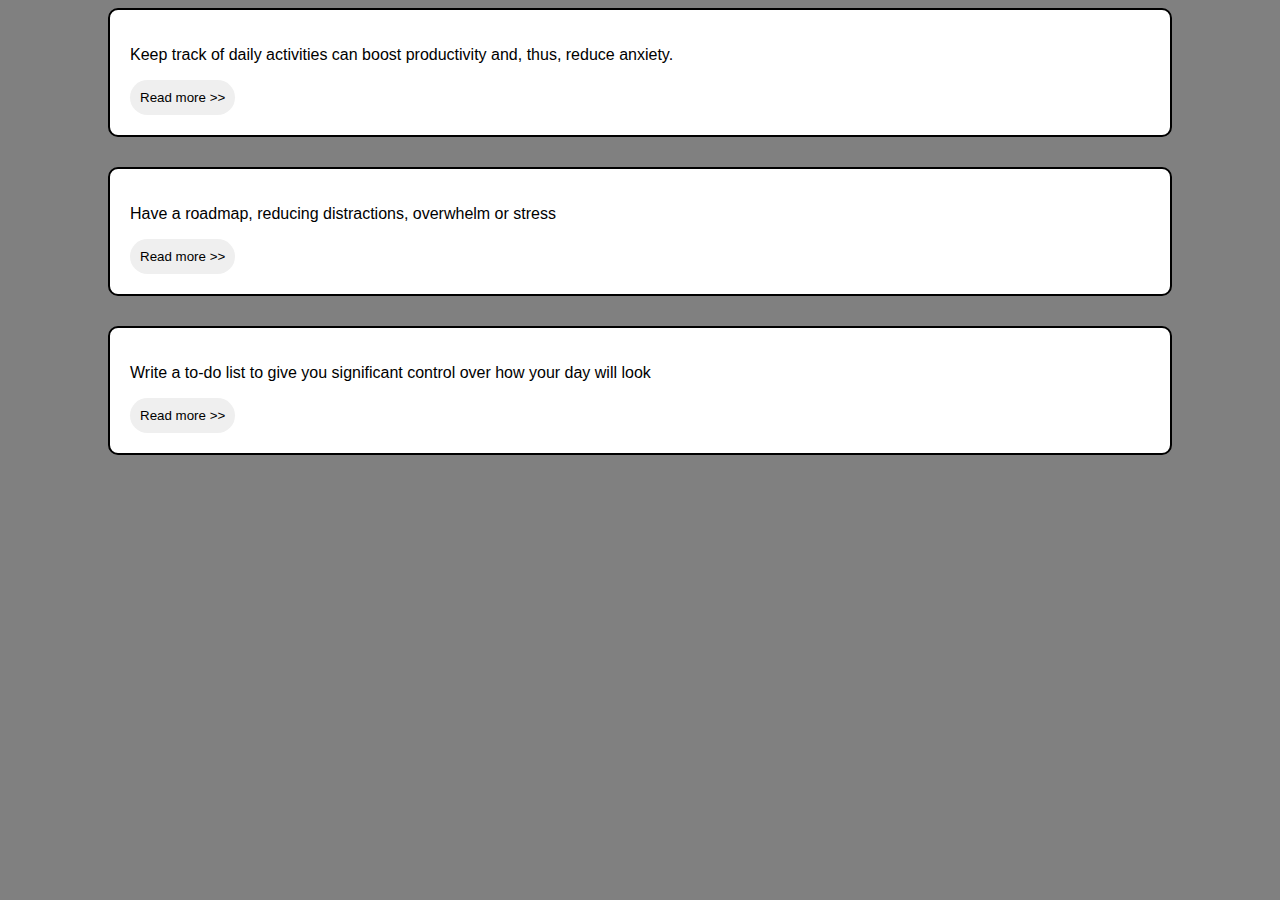
<file: assignmentWeek3/start code/EX-1/index.html>
<!DOCTYPE html>
<html lang="en">
<head>
    <meta charset="UTF-8">
    <meta http-equiv="X-UA-Compatible" content="IE=edge">
    <meta name="viewport" content="width=device-width, initial-scale=1.0">
    <link rel="stylesheet" href="style.css">
</head>
<body>

  <div class="grid1">
      <p>Keep track of daily activities can boost productivity and, thus, reduce anxiety.</p>
      <button id="red">Read more >></button>
  </div>
  <div class="grid1">
      <p>Have a roadmap, reducing distractions, overwhelm or stress</p>
      <button id="orange">Read more >></button>
  </div>
  <div class="grid1">
      <p>Write a to-do list to give you significant control over how your day will look</p>
      <button id="purple">Read more >></button>
  </div>
</body>
</html>
</file>
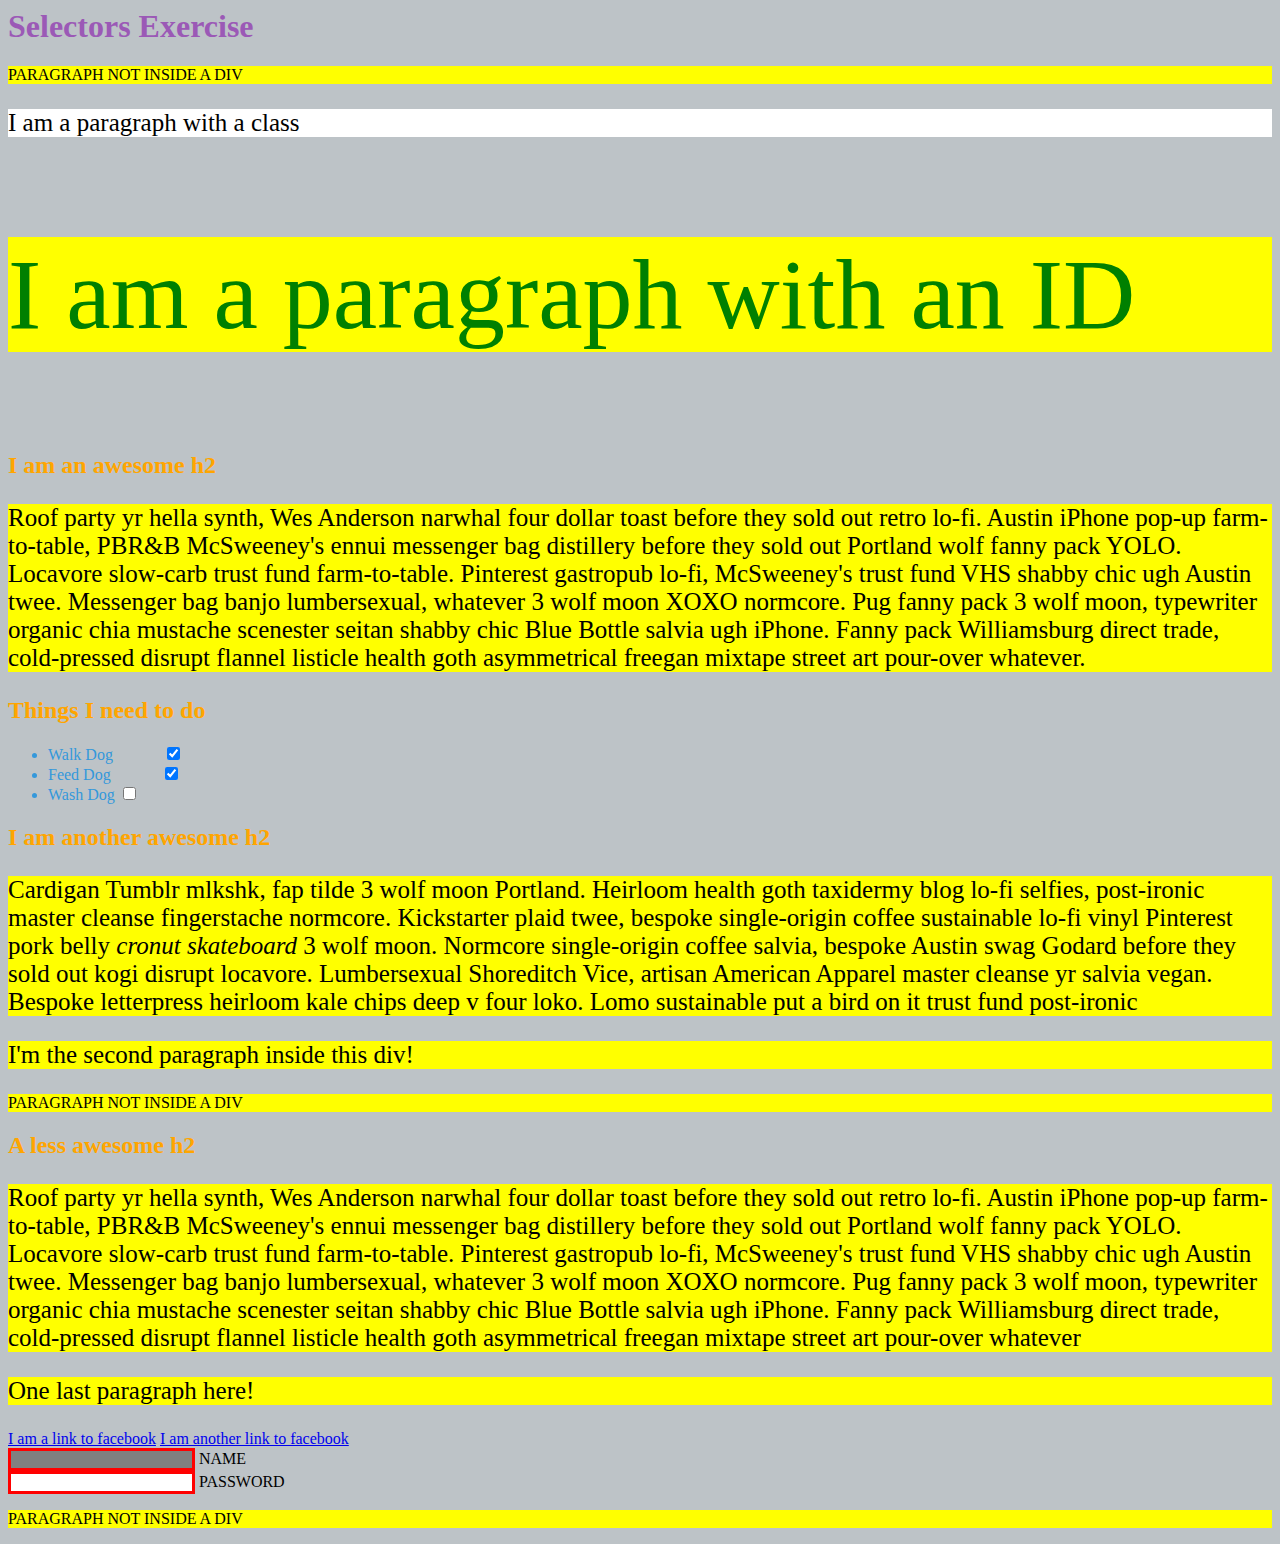
<file: assignmentWeek3/start code/EX-2/index.html>
<html>
  <head>
    <meta charset="UTF-8" />
    <title>Selectors Exercise</title>
    <link rel="stylesheet" type="text/css" href="selectors.css" />
  </head>
  <body>
    <h1>Selectors Exercise</h1>

    <p>PARAGRAPH NOT INSIDE A DIV</p>

    <div>
      <p class="hello">I am a paragraph with a class</p>
      <p id="special">I am a paragraph with an ID</p>

      <h2>I am an awesome h2</h2>

      <p>
        Roof party yr hella synth, Wes Anderson narwhal four dollar toast before
        they sold out retro lo-fi. Austin iPhone pop-up farm-to-table, PBR&B
        McSweeney's ennui messenger bag distillery before they sold out Portland
        wolf fanny pack YOLO. Locavore slow-carb trust fund farm-to-table.
        Pinterest gastropub lo-fi, McSweeney's trust fund VHS shabby chic ugh
        Austin twee. Messenger bag banjo lumbersexual, whatever 3 wolf moon XOXO
        normcore. Pug fanny pack 3 wolf moon, typewriter organic chia mustache
        scenester seitan shabby chic Blue Bottle salvia ugh iPhone. Fanny pack
        Williamsburg direct trade, cold-pressed disrupt flannel listicle health
        goth asymmetrical freegan mixtape street art pour-over whatever.
      </p>
    </div>

    <div>
      <h2>Things I need to do</h2>

      <ul>
        <li>Walk Dog <input type="checkbox" checked /></li>
        <li>Feed Dog <input type="checkbox" checked /></li>
        <li>Wash Dog <input type="checkbox" /></li>
      </ul>
    </div>

    <div>
      <h2>I am another awesome h2</h2>

      <p>
        Cardigan Tumblr mlkshk, fap tilde 3 wolf moon Portland. Heirloom health
        goth taxidermy blog lo-fi selfies, post-ironic master cleanse
        fingerstache normcore. Kickstarter plaid twee, bespoke single-origin
        coffee sustainable lo-fi vinyl Pinterest pork belly
        <em>cronut skateboard</em> 3 wolf moon. Normcore single-origin coffee
        salvia, bespoke Austin swag Godard before they sold out kogi disrupt
        locavore. Lumbersexual Shoreditch Vice, artisan American Apparel master
        cleanse yr salvia vegan. Bespoke letterpress heirloom kale chips deep v
        four loko. Lomo sustainable put a bird on it trust fund post-ironic
      </p>

      <p>I'm the second paragraph inside this div!</p>
    </div>

    <p>PARAGRAPH NOT INSIDE A DIV</p>

    <div>
      <h2>A less awesome h2</h2>

      <p>
        Roof party yr hella synth, Wes Anderson narwhal four dollar toast before
        they sold out retro lo-fi. Austin iPhone pop-up farm-to-table, PBR&B
        McSweeney's ennui messenger bag distillery before they sold out Portland
        wolf fanny pack YOLO. Locavore slow-carb trust fund farm-to-table.
        Pinterest gastropub lo-fi, McSweeney's trust fund VHS shabby chic ugh
        Austin twee. Messenger bag banjo lumbersexual, whatever 3 wolf moon XOXO
        normcore. Pug fanny pack 3 wolf moon, typewriter organic chia mustache
        scenester seitan shabby chic Blue Bottle salvia ugh iPhone. Fanny pack
        Williamsburg direct trade, cold-pressed disrupt flannel listicle health
        goth asymmetrical freegan mixtape street art pour-over whatever
      </p>

      <p>One last paragraph here!</p>

      <a href="https://www.facebook.com">I am a link to facebook</a>
      <a href="https://www.facebook.com">I am another link to facebook</a>
      <br />

      <input type="text" name="name" /><label> Name</label><br />
      <input type="password" name="password" /><label> Password</label><br />
    </div>

    <p>PARAGRAPH NOT INSIDE A DIV</p>
  </body>
</html>
</file>
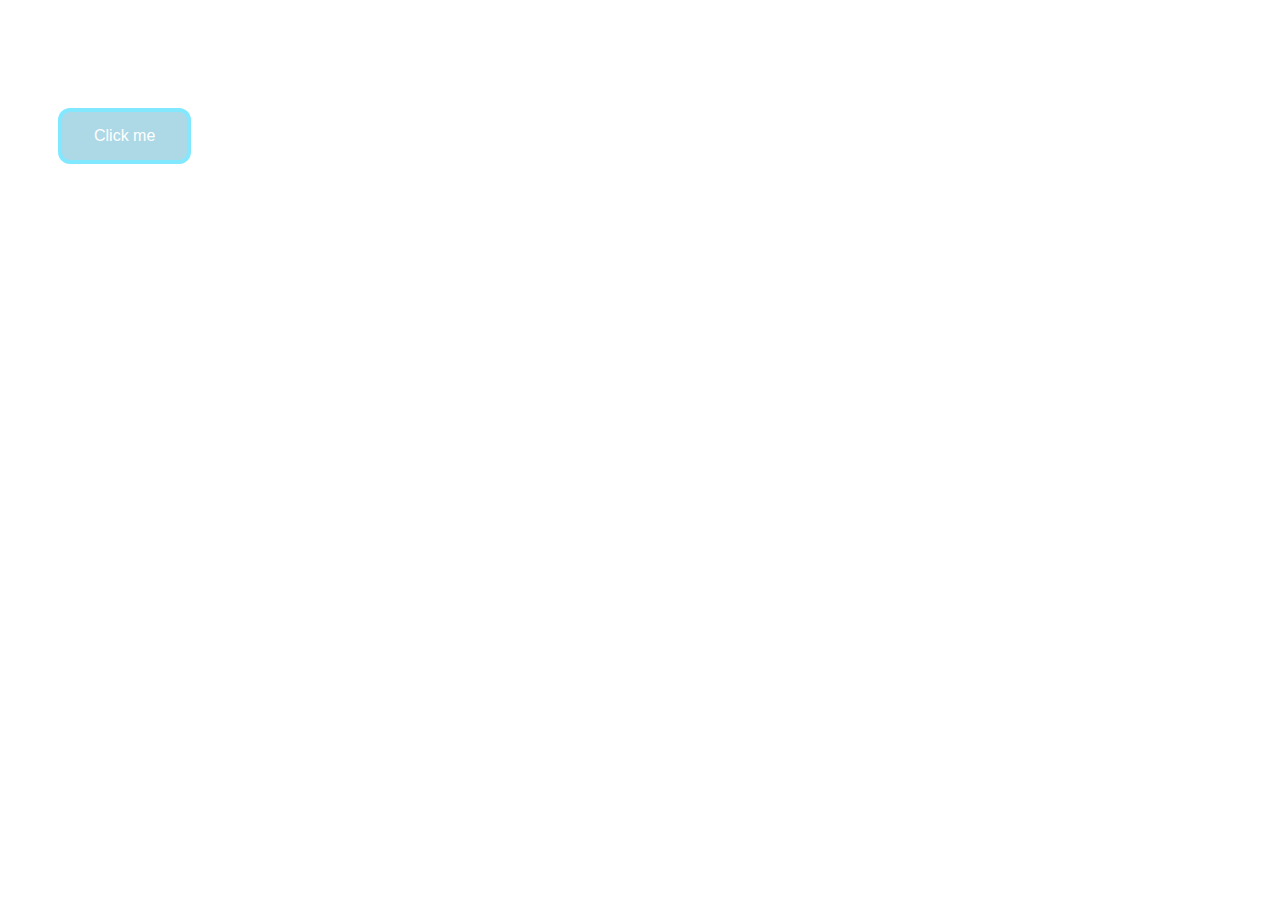
<file: assignmentWeek3/start code/EX-3/index.html>
<!DOCTYPE html>
<html lang="en">
  <head>
    <meta charset="UTF-8" />
    <link rel="stylesheet" type="text/css" href="style.css" />
  </head>
  <body>
    <button>Click me</button>
  </body>
</html>
</file>
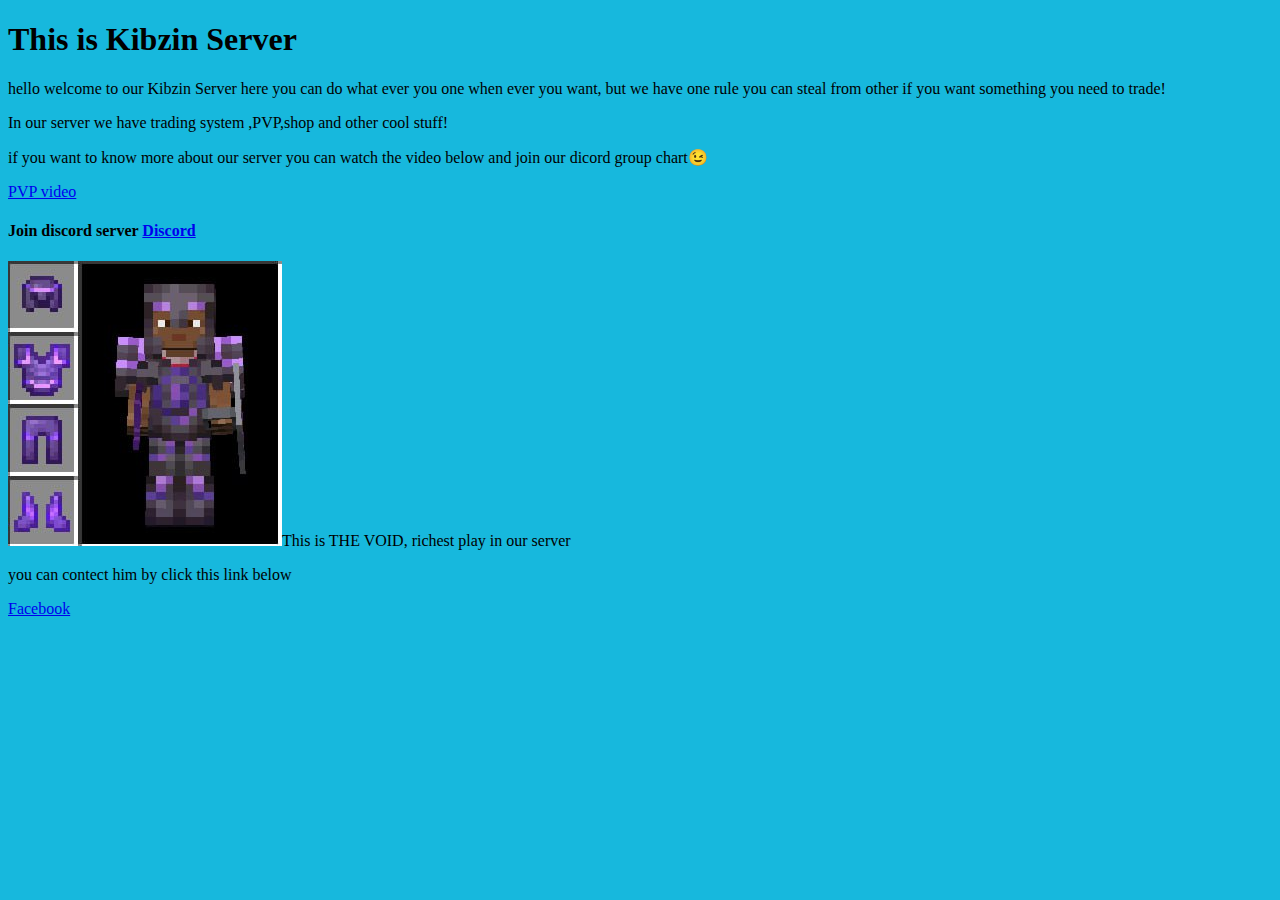
<file: Ex1.html>
<!DOCTYPE html>
<html lang="en">
<head>
    <meta charset="UTF-8">
    <meta name="viewport" content="width=device-width, initial-scale=1.0">
    <title>Ex1</title>
</head>
<body>
    <h1>This is Kibzin Server</h1>
    <p>hello welcome to our Kibzin Server
    here you can do what ever you one when ever you want, but we have one rule you can steal from other if you want something you need to trade!
    </p>
    <p>In our server we have trading system ,PVP,shop and other cool stuff!</p>

    <p>if you want to know more about our server you can watch the video below and join our dicord group chart&#128521;</p>
    <a href="https://www.facebook.com/share/v/1FqCVdpGJD/?mibextid=wwXIfr">PVP video</a>
    <h4>Join discord server
        <a href="https://discord.gg/KkpqnSv7">Discord</a>
    </h4>
    <img src="image/image.png">This is THE VOID, richest play in our server</a>

    <p>you can contect him by click this link below</p>
    <a href="https://www.facebook.com/share/17dhKJFRWU/?mibextid=wwXIfr">Facebook</a>

   <body style="background-color:rgb(23, 184, 221) ;"></body>
    

</body>
</html>
</file>
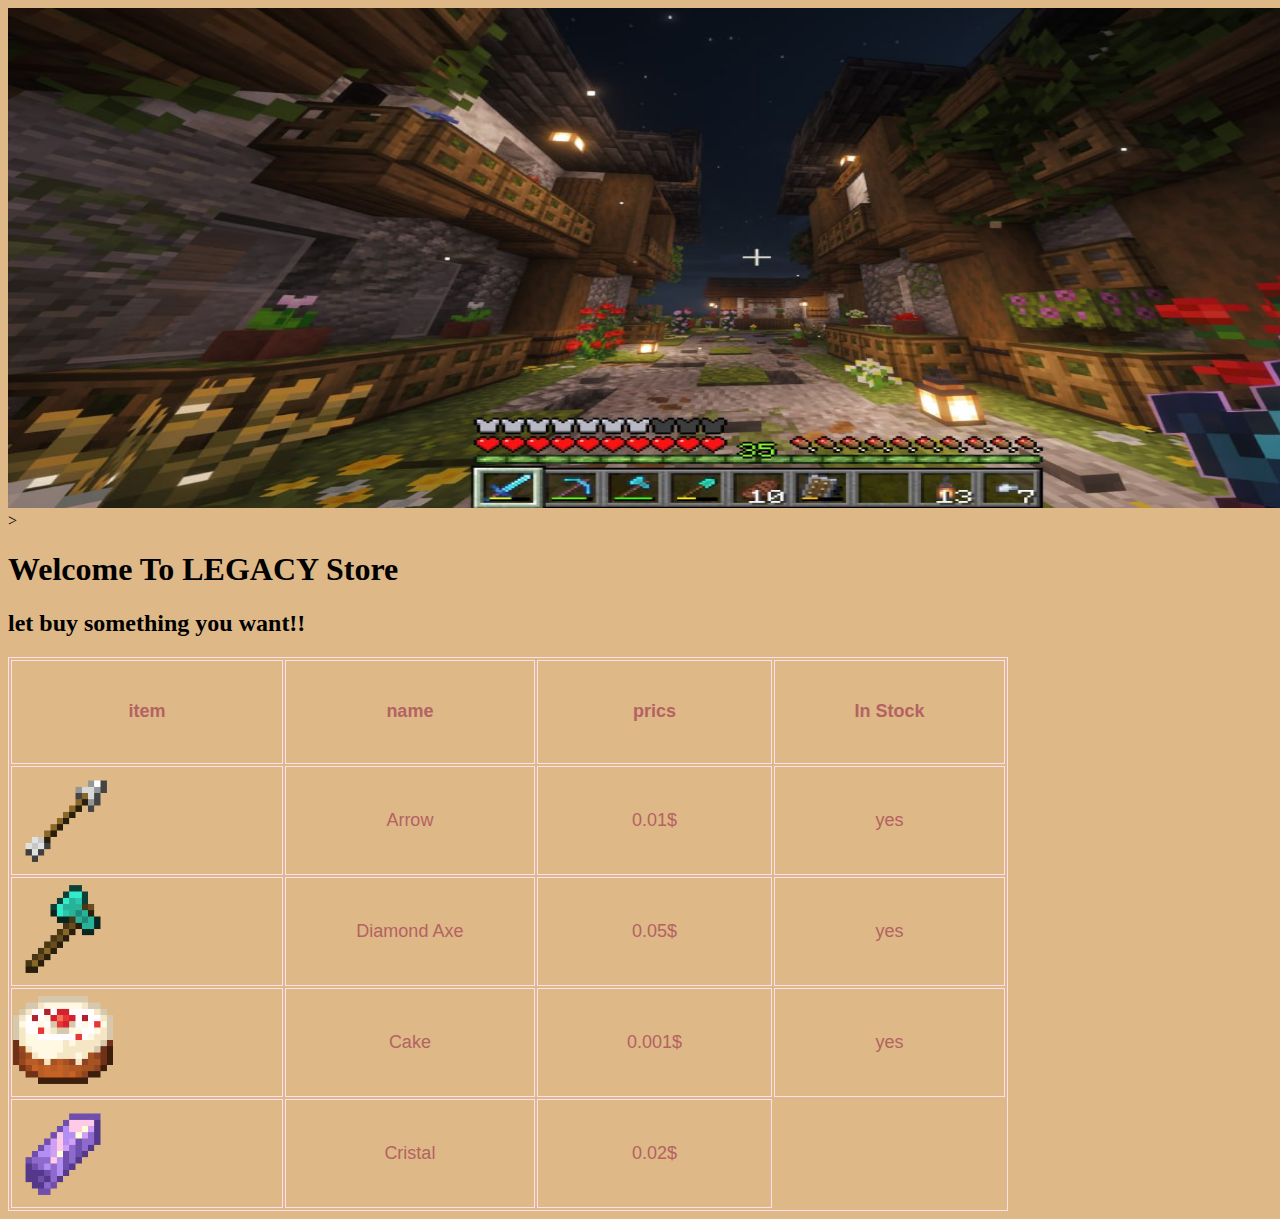
<file: EX4Home.html>
<!DOCTYPE html>
<html lang="en">
<head>
    <meta charset="UTF-8">
    <meta name="viewport" content="width=device-width, initial-scale=1.0">
    <title>small website</title>
</head>
<body>
     <style>
        table,th,td {
        border: 1px solid rgb(255, 222, 238);
        width: 1000px;
        height: 100px;
        font-size: large;
        font-family: "Gill Sans", "Gill Sans MT", Calibri, "Trebuchet MS",
          sans-serif;
        color: rgb(180, 98, 98);
      }
      
     </style>
    <img src="image/store.png" alt="home" style="width: 1500px;height:500px; ">>
    <body style="background-color:burlywood ;"></body>
    <h1>Welcome To LEGACY Store </h1>
    <h2> let buy something you want!!</h2>
     <table>
      <tr>
        <th align="center">item</th>
        <th align="center">name</th>
        <th align="center">prics</th>
        <th align="center">In Stock</th>
      </tr>
      <tr>
        <td>
          <img
            src="/image/Arrow.png"
            style="width: 100px; height: 100px"
          />
          
        </td>
        <td align="center">Arrow</td>
        <td align="center">0.01$ </td>
        <td align="center">yes</td>
      </tr>
      <tr>
        <td>
          <img
            src="/image/axe.png"

            style="width: 100px; height: 100px"
          />

          
        </td>
        <td align="center">Diamond Axe</td>
        <td align="center">0.05$

        </td>
                <td align="center">yes</td>

      </tr>

      <tr>
        <td>
          <img
            src="/image/cake.png"
            style="width: 100px; height: 100px"
          />

          
        </td>
        <td align="center">Cake</td>
        <td align="center">0.001$</td>
                <td align="center">yes</td>

      </tr>
      <tr>
        <td>
          <img
            src="/image/cristal.png"
            style="width: 100px; height: 100px"
          />

         
        </td>
        <td align="center">Cristal</td>
        <td align="center">0.02$</td>
        
      </tr>
    </table>

</body>
</html>
</file>
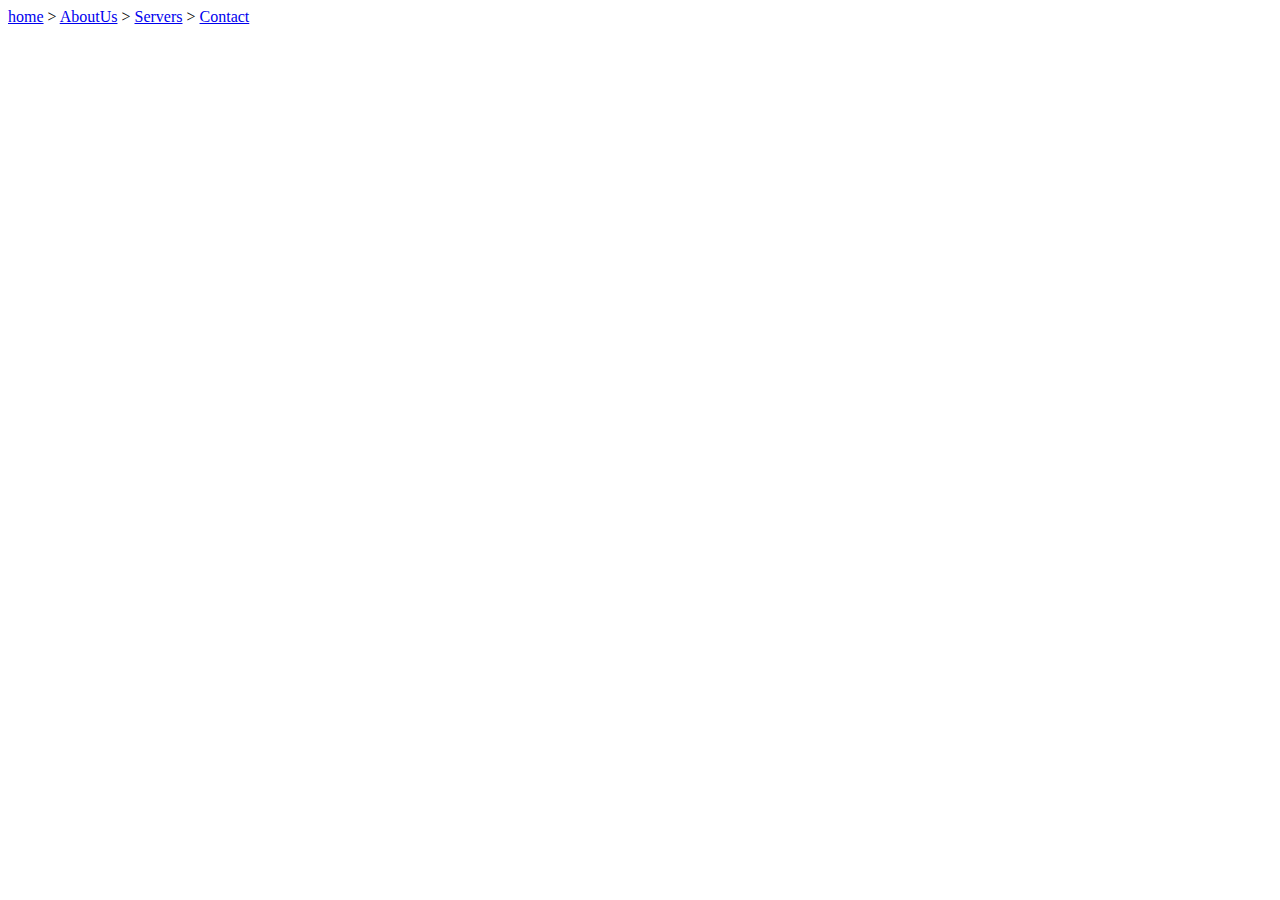
<file: smallStoreSite/Contact.html>
<!DOCTYPE html>
<html lang="en">
<head>
    <meta charset="UTF-8">
    <meta name="viewport" content="width=device-width, initial-scale=1.0">
    <title>Document</title>
</head>
<body>
    

      <a href="home.html">home</a> &gt;
    <a href="EX3AboutUs.html">AboutUs</a> &gt;
    <a href="OurServes.html">Servers</a> &gt;
    <a href="Contact.html">Contact</a>
</body>
</html>
</file>
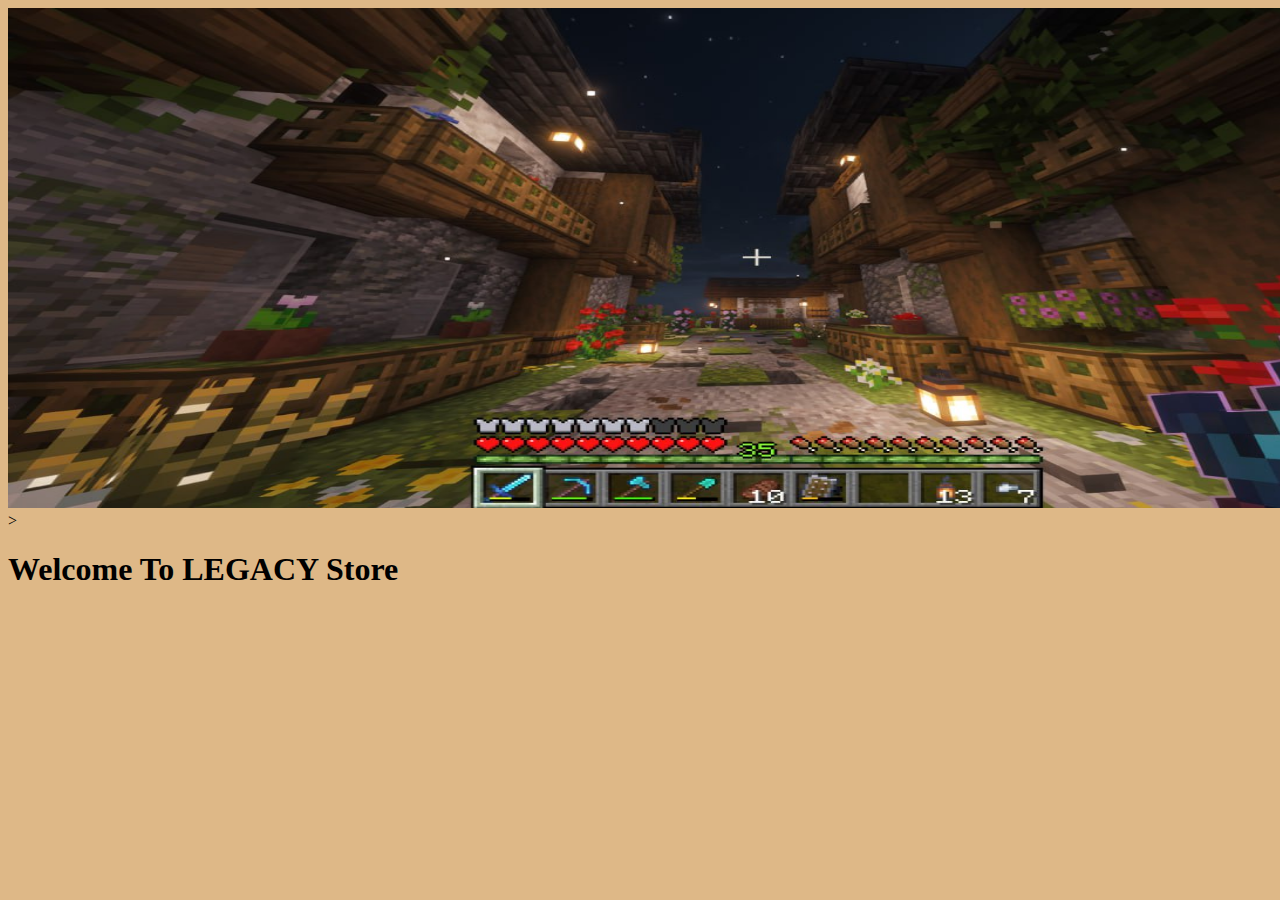
<file: smallStoreSite/home.html>
<!DOCTYPE html>
<html lang="en">
<head>
    <meta charset="UTF-8">
    <meta name="viewport" content="width=device-width, initial-scale=1.0">
    <title>Document</title>
</head>
<body>
      <img src="/image/store.png" alt="home" style="width: 1500px;height:500px;">>
      <body style="background-color:burlywood ;"></body>
    <h1>Welcome To LEGACY Store </h1>
</body>
</html>
</file>
<file: assignmentWeek3/start code/EX-1/style.css>
body {
    background: grey;
    font-family: sans-serif;
}
.grid1 {
    background: white;
    border: 2px solid black;
    padding: 20px;
    margin-left: 100px;
    margin-right: 100px;
    margin-bottom: 30px;
    border-radius: 10px;
}
#orange:hover {
    background: rgb(255, 165, 0);
}

#red:hover {
    background: rgb(222, 59, 0);
}

#purple:hover {
    background: rgb(138, 43, 226);
}

button {
    border: none;
    padding: 10px;
    border-radius: 30px;
}
</file>
<file: assignmentWeek3/start code/EX-2/selectors.css>
/* Style the HTML elements according to the following instructions. 
DO NOT ALTER THE EXISTING HTML TO DO THIS.  WRITE ONLY CSS!*/
 

/* MANDATORY CHALLENGES */

/* Give the <body> element a background of #bdc3c7*/
body{
    background-color: #bdc3c7;
}
/* Make the <h1> element #9b59b6*/
h1 {
    color: #9b59b6;
}
/* Make all <h2> elements orange */
h2 {
    color: orange;
}

/* Make all <li> elements blue(pick your own hexadecimal blue)*/
li {
    color: #3498db;
}

/*Change the background on every paragraph to be yellow*/
p {
    background-color: yellow;
}

/*Make all inputs have a 3px red border*/
input {
    border: 3px solid red;
}

/* Give everything with the class 'hello' a white background*/
.hello {
    background-color: white;
}

/* BONUS CHALLENGES */
/*You may need to research some other selectors and properties*/



/* Make all the <p>'s that are nested inside of divs 25px font(font-size: 25px)*/
   div p {
    font-size: 25px;
}
/* Make only inputs with type 'text' have a gray background*/
input[type="text"] {
    background-color: gray;
}

/* Make all "checked" checkboxes have a left margin of 50px(margin-left: 50px)*/
input[type="checkbox"]:checked {
    margin-left: 50px;
}

/* Make the <label> elements all UPPERCASE without changing the HTML(definitely look this one up*/
label {
    text-transform: uppercase;
}

/* Make the first letter of the element with id 'special' green and 100px font size(font-size: 100)*/
#special {
    color: green;
    font-size: 100px;
}
#special::first-letter {
    color: green;
    font-size: 100px;
}
/* Make the <h1> element's color change to blue when hovered over */
h1:hover {
    color: blue;
}
</file>
<file: assignmentWeek3/start code/EX-3/style.css>
/* TODO */
/* TODO */
button {
    background-color: lightblue;
    border: 0.3pc solid rgb(130, 232, 255);
    border-radius: 12px;
    color: white;
    padding: 15px 32px;
    text-align: center;

    font-size: 16px;
    margin: 100px 50px 100px 50px;
    cursor: pointer;
}
button:hover {
    background-color: rgb(82, 142, 164);
    border: 0.3pc solid rgb(61, 99, 113);
}
</file>
